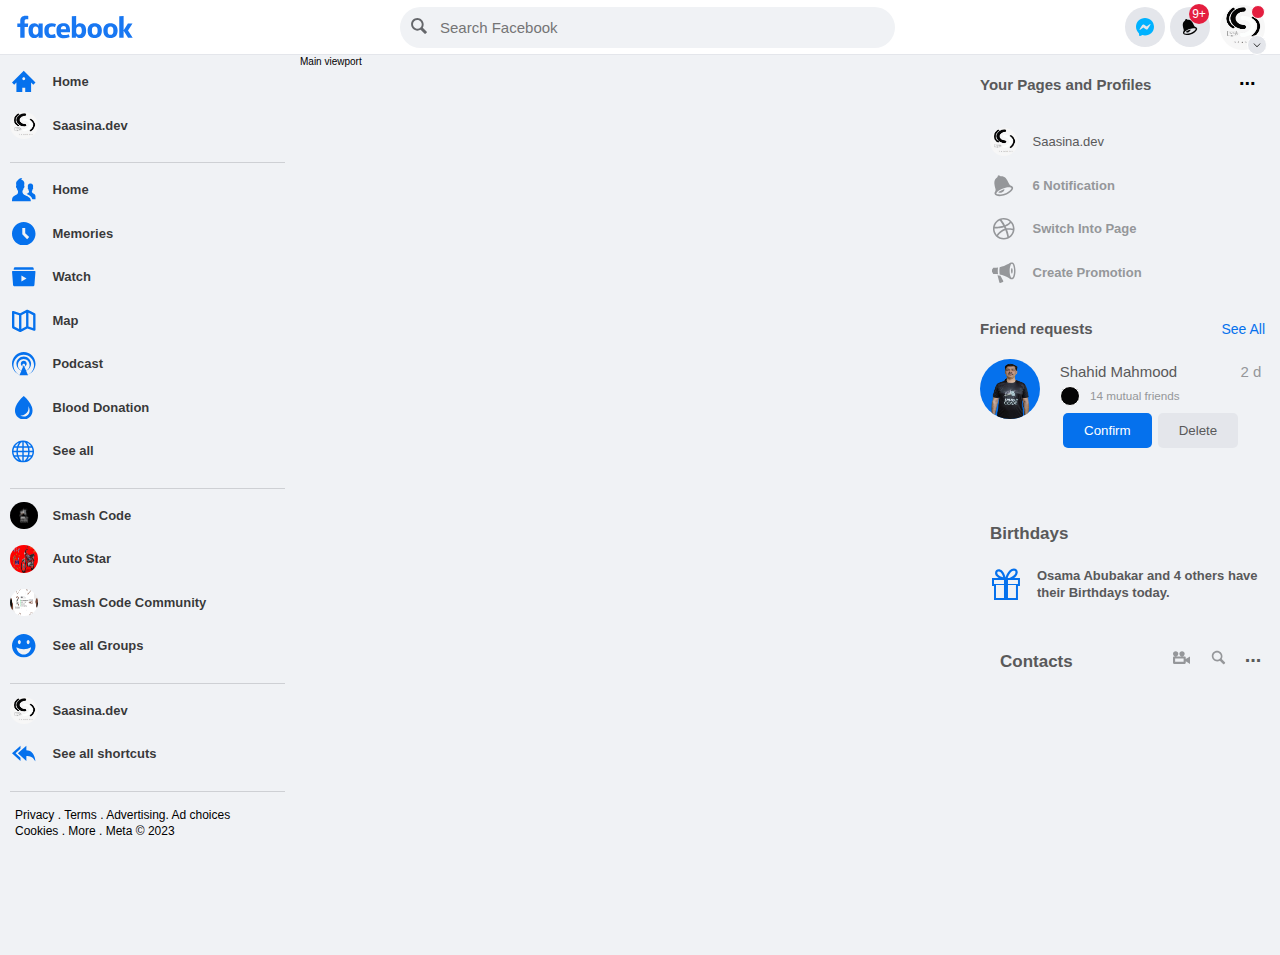
<file: fakebook/index.html>
<!DOCTYPE html>
<html lang="en">
<head>
    <meta charset="UTF-8">
    <meta http-equiv="X-UA-Compatible" content="IE=edge">
    <meta name="viewport" content="width=device-width, initial-scale=1.0">
    <link href="https://fonts.googleapis.com/css2?family=Open+Sans:wght@300;400;600&family=Quicksand:wght@300&display=swap" rel="stylesheet">
    <link rel="stylesheet" href="./css/style.css">
    <link rel="shortcut icon" type="image/png" href="img/favicon.png">

    <title> &#9403;Fakebook</title>
</head>
<body>
    <div class="container">

        <header class="header">
            <img src="./images/logo.svg" alt="logo" class="logo">

            <form action="#" class="search">

                <button class="search__button">
                    <svg class="search__icon">
                        <use xlink:href="./images/sprite.svg#icon-magnifying-glass"></use>
                    </svg>
                </button>

                <input type="text" class="search__input" placeholder="Search Facebook">

            </form>

            <nav class="user-nav">

                <div class="user-nav__icon-box">
                    <svg class="user-nav__icon">
                        <use xlink:href="./images/sprite.svg#icon-messenger"></use>
                    </svg>
                </div>
               
                
                <div class="user-nav__icon-box">
                    <svg class="user-nav__icon">
                        <use xlink:href="./images/sprite.svg#icon-bell"></use>
                    </svg>
                    <span class="user-nav__notification">9+</span>
                </div>

                <div class="user-nav__user">
                    <img src="./images/logo-saasina-cp.jpeg" alt="user photo" class="user-nav__user-photo">

                    <svg class="user-nav__icon user-nav__icon-down">
                        <use xlink:href="./images/sprite.svg#icon-chevron-thin-down"></use>
                        <span class="user-nav__notification-1"></span>
                    </svg>

                </div>

            </nav>
        </header>

        <div class="content">

            <div class="scrollbar">
                <nav class="sidebar">
                
                    <div class="side-nav">

                        <div class="side-nav__item">
                            <a href="#" class="side-nav__link">
                                <svg class="side-nav__icon">
                                    <use xlink:href="./images/sprite.svg#icon-home2"></use>
                                </svg>
                            <span>Home</span>
                            </a>
                        </div>

                        <div class="side-nav__item">
                            <a href="#" class="side-nav__link">
                                <img src="./images/logo-saasina-cp.jpeg" alt="user photo" class="side-nav__user-photo-2">
                                <span>Saasina.dev</span>
                            </a>
                        </div>

                    </div>


                    <div class="side-nav">

                        <div class="side-nav__item">
                            <a href="#" class="side-nav__link">
                                <svg class="side-nav__icon">
                                    <use xlink:href="./images/sprite.svg#icon-users"></use>
                                </svg>
                                <span>Home</span>
                            </a>
                        </div>
                        <div class="side-nav__item">
                            <a href="#" class="side-nav__link">
                                <svg class="side-nav__icon">
                                    <use xlink:href="./images/sprite.svg#icon-clock2"></use>
                                </svg>
                                <span>Memories</span>
                            </a>
                        </div>    
                        <div class="side-nav__item">
                            <a href="#" class="side-nav__link">
                                <svg class="side-nav__icon">
                                    <use xlink:href="./images/sprite.svg#icon-folder-video
                                    "></use>
                                </svg>
                                <span>Watch</span>
                            </a>
                        </div>
    
                        <div class="side-nav__item">
                            <a href="#" class="side-nav__link">
                                <svg class="side-nav__icon">
                                    <use xlink:href="./images/sprite.svg#icon-map"></use>
                                </svg>
                                <span>Map</span>
                            </a>
                        </div>
    
                        <div class="side-nav__item">
                            <a href="#" class="side-nav__link">
                                <svg class="side-nav__icon">
                                    <use xlink:href="./images/sprite.svg#icon-podcast"></use>
                                </svg>
                                <span>Podcast</span>
                            </a>
                        </div>
    
    
                        <div class="side-nav__item">
                            <a href="#" class="side-nav__link">
                                <svg class="side-nav__icon">
                                    <use xlink:href="./images/sprite.svg#icon-droplet"></use>
                                </svg>
                                <span>Blood Donation</span>
                            </a>
                        </div>
    
                        <div class="side-nav__item">
                            <a href="#" class="side-nav__link">
                                <svg class="side-nav__icon">
                                    <use xlink:href="./images/sprite.svg#icon-sphere"></use>
                                </svg>
                                <span>See all</span>
                            </a>
                        </div>

                    </div>

                    <div class="side-nav">

                        <div class="side-nav__item">
                            <a href="#" class="side-nav__link">
                                <img src="./images/smash-code.jpg" alt="user photo" class="side-nav__user-photo-2">
                                <span>Smash Code</span>
                            </a>
                        </div>

                        <div class="side-nav__item">
                            <a href="#" class="side-nav__link">
                                <img src="./images/auto-star.jpg" alt="user photo" class="side-nav__user-photo-2">
                                <span>Auto Star</span>
                            </a>
                        </div>

                        <div class="side-nav__item">
                            <a href="#" class="side-nav__link">
                                <img src="./images/sc-community.jpg" alt="user photo" class="side-nav__user-photo-2">
                                <span>Smash Code Community</span>
                            </a>
                        </div>

                        <div class="side-nav__item">
                            <a href="#" class="side-nav__link">
                                <svg class="side-nav__icon">
                                    <use xlink:href="./images/sprite.svg#icon-happy2"></use>
                                </svg>
                                <span>See all Groups</span>
                            </a>
                        </div>

                    </div>

                    <div class="side-nav">

                        <div class="side-nav__item">
                            <a href="#" class="side-nav__link">
                                <img src="./images/logo-saasina-cp.jpeg" alt="user photo" class="side-nav__user-photo-2">
                                <span>Saasina.dev</span>
                            </a>
                        </div>

                        

                        <div class="side-nav__item">
                            <a href="#" class="side-nav__link">
                                <svg class="side-nav__icon">
                                    <use xlink:href="./images/sprite.svg#icon-reply-all"></use>
                                </svg>
                                <span>See all shortcuts</span>
                            </a>
                        </div>

                    </div>

                    <div class="legal">
                        Privacy . Terms . Advertising. Ad choices
                        <p>Cookies . More . Meta &copy; 2023</p>

                    </div>
                
                
                </nav>
            </div>




            <main class="main-view">
                Main viewport
            </main>

            <div class="scrollbar">
                <nav class="sidebar-L">

                     <div class="aside-heading">
                        <h3 class="aside-heading__top"> <b> Your Pages and Profiles </b></h3>
                        <div class="aside-heading__3dots">...</div>
                    </div>

                    <div class="side-navL">

                       <div class="side-navL__item">
                            <a href="#" class="side-navL__link">
                                <img src="./images/logo-saasina-cp.jpeg" alt="user photo" class="side-navL__user-photo-3">
                                <span class="color-dark">Saasina.dev</span>
                            </a>
                        </div>

                        
                        <div class="side-navL__item">
                            <a href="#" class="side-navL__link">
                                <svg class="side-navL__icon">
                                    <use xlink:href="./images/sprite.svg#icon-bell"></use>
                                </svg>
                                <span>6 Notification</span>
                            </a>
                        </div>

                        
                        <div class="side-navL__item">
                            <a href="#" class="side-navL__link">
                                <svg class="side-navL__icon">
                                    <use xlink:href="./images/sprite.svg#icon-dribbble"></use>
                                </svg>
                                <span>Switch Into Page</span>
                            </a>
                        </div>

                        
                        <div class="side-navL__item">
                            <a href="#" class="side-navL__link">
                                <svg class="side-navL__icon">
                                    <use xlink:href="./images/sprite.svg#icon-bullhorn"></use>
                                </svg>
                                <span>Create Promotion</span>
                            </a>
                        </div>

                    </div>

                    <div class="aside-heading">
                        <h3 class="aside-heading__top"> <b> Friend requests </b></h3>
                        <div class="aside-heading__see-all"> See All</div>
                    </div>

                    <div class="friends">
                        <img src="./images/user-7-.png" alt="friend Photo" class="friends__photo-4">
                        <div class="friends__name">
                            <span>Shahid Mahmood</span>
                            <span class="friends__name-2d">2 d</span>
                        </div>
                        <div class="friends__mutual">
                            <span></span>
                            <h3 class="friends__mutual-14"> 14 mutual friends</h3>
                        </div>
                        <div class="friends__buttons">
                           <div> <button class="friends__btn-1">Confirm</button></div>
                           <div> <button class="friends__btn-2">Delete</button> </div>
                        </div>

                    </div>

                    <div class="aside-headingB">
                        <h3 class="aside-headingB__top"> <b> Birthdays </b></h3>
                    </div>

                    <div class="side-navB">

                       
                    <div class="side-navB__item">
                            <a href="#" class="side-navB__link">
                                <!-- <svg class="side-nav__icon">
                                    <use xlink:href="./images/sprite.svg#icon-gift"></use>
                                </svg> -->
                                <svg version="1.1" class="side-navB__icon" xmlns="http://www.w3.org/2000/svg" width="32" height="32" viewBox="0 0 32 32" >
                                    <title>gift</title>
                                    <path d="M24.11 10c0.566-0.402 1.11-0.851 1.608-1.348 1.044-1.044 1.742-2.328 1.966-3.616 0.246-1.412-0.115-2.723-0.988-3.597-0.697-0.697-1.641-1.065-2.73-1.065-1.551 0-3.185 0.744-4.483 2.043-2.077 2.077-3.288 4.945-3.94 6.991-0.482-2.056-1.444-4.833-3.313-6.702-1.003-1.003-2.285-1.518-3.495-1.518-0.989 0-1.931 0.344-2.633 1.046-1.562 1.562-1.351 4.306 0.471 6.128 0.65 0.65 1.409 1.189 2.21 1.638h-6.782v8h2v14h24v-14h2v-8h-5.89zM21.073 4.007c0.866-0.866 1.948-1.384 2.892-1.384 0.334 0 0.803 0.070 1.139 0.406 0.813 0.813 0.357 2.697-0.977 4.031-1.373 1.373-3.221 2.318-4.826 2.939h-1.584c0.58-1.798 1.627-4.264 3.356-5.993zM7.31 5.028c-0.022-0.285-0.002-0.82 0.381-1.203 0.32-0.32 0.743-0.387 1.042-0.387v0c0.664 0 1.358 0.313 1.904 0.859 1.059 1.058 1.93 2.743 2.521 4.871 0.016 0.057 0.031 0.115 0.047 0.171-0.057-0.015-0.114-0.031-0.171-0.047-2.128-0.591-3.813-1.462-4.871-2.521-0.495-0.495-0.805-1.13-0.853-1.743zM14 30h-8v-13h8v13zM14 16h-10v-4h10v4zM26 30h-8v-13h8v13zM28 16h-10v-4h10v4z"></path>
                                    </svg>
                                    
                                <span> <b>Osama Abubakar</b> and <b>4 others</b> have their Birthdays today.</span>
                            </a>
                    </div>

                    <div class="aside-headingF">
                        <h3 class="aside-headingF__top "> <b class="aside-headingF__top-b"> Contacts </b></h3>

                        <div class="side-navF">

                            <div class="side-navF__item">
                            <a href="#" class="side-navF__link">
                                <svg class="side-navF__icon">
                                    <use xlink:href="./images/sprite.svg#icon-video-camera"></use>
                                </svg>
                            </a>
                            </div>
                            <div class="side-navF__item">
                            <a href="#" class="side-navF__link">
                                <svg class="side-navF__icon">
                                    <use xlink:href="./images/sprite.svg#icon-magnifying-glass
                                    "></use>
                                </svg>
                            </a>
                            </div>


                            <div class="aside-headingF__3dots">...</div>

                        </div>

                    </div>


                 


                </nav>
            </div>

           
            
        </div> 
    </div>

    
    
    <script>

    const icon = document.querySelector('.user-nav__icon');
    const window = document.querySelector('#messenger-window');

    icon.addEventListener('click', () => {
    window.classList.toggle('show'); /* Toggle the .show class on the messenger window */
    });
    </script>

    
</body>
</html>
</file>
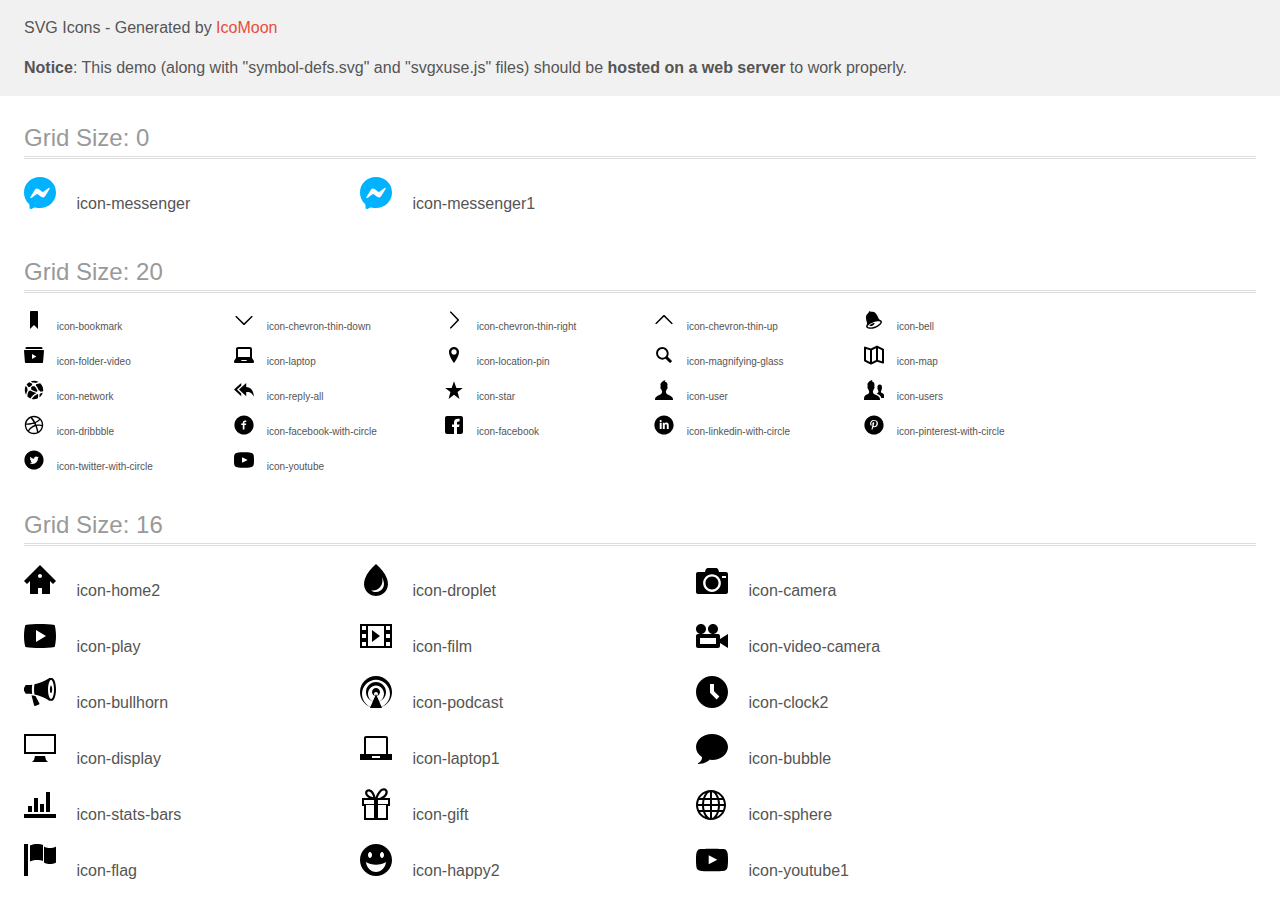
<file: fakebook/images/demo-external-svg.html>
<!doctype html>
<html>
<head>
    <title>IcoMoon - SVG Icons</title>
    <meta charset="utf-8">
    <meta name="viewport" content="width=device-width, initial-scale=1">
    <link rel="stylesheet" href="demo-files/demo.css">
    <link rel="stylesheet" href="style.css">
</head>
<body>
<header class="bgc1 clearfix">
<div class="mhl">
    <p>SVG Icons - Generated by <a href="https://icomoon.io/app">IcoMoon</a></p><p><strong>Notice</strong>: This demo (along with "symbol-defs.svg" and "svgxuse.js" files) should be <b>hosted on a web server</b> to work properly.</p>
</div>
</header>
    <div class="clearfix mhl ptl">
        <h1 class="mvm mtn fgc1">Grid Size: 0</h1>
        <div class="glyph fs1">
            <div class="clearfix pbs">
                <svg class="icon icon-messenger"><use xlink:href="symbol-defs.svg#icon-messenger"></use></svg><span class="name"> icon-messenger</span>
            </div>
        </div>
        <div class="glyph fs1">
            <div class="clearfix pbs">
                <svg class="icon icon-messenger1"><use xlink:href="symbol-defs.svg#icon-messenger1"></use></svg><span class="name"> icon-messenger1</span>
            </div>
        </div>
  </div>
    <div class="clearfix mhl ptl">
        <h1 class="mvm mtn fgc1">Grid Size: 20</h1>
        <div class="glyph fs2">
            <div class="clearfix pbs">
                <svg class="icon icon-bookmark"><use xlink:href="symbol-defs.svg#icon-bookmark"></use></svg><span class="name"> icon-bookmark</span>
            </div>
        </div>
        <div class="glyph fs2">
            <div class="clearfix pbs">
                <svg class="icon icon-chevron-thin-down"><use xlink:href="symbol-defs.svg#icon-chevron-thin-down"></use></svg><span class="name"> icon-chevron-thin-down</span>
            </div>
        </div>
        <div class="glyph fs2">
            <div class="clearfix pbs">
                <svg class="icon icon-chevron-thin-right"><use xlink:href="symbol-defs.svg#icon-chevron-thin-right"></use></svg><span class="name"> icon-chevron-thin-right</span>
            </div>
        </div>
        <div class="glyph fs2">
            <div class="clearfix pbs">
                <svg class="icon icon-chevron-thin-up"><use xlink:href="symbol-defs.svg#icon-chevron-thin-up"></use></svg><span class="name"> icon-chevron-thin-up</span>
            </div>
        </div>
        <div class="glyph fs2">
            <div class="clearfix pbs">
                <svg class="icon icon-bell"><use xlink:href="symbol-defs.svg#icon-bell"></use></svg><span class="name"> icon-bell</span>
            </div>
        </div>
        <div class="glyph fs2">
            <div class="clearfix pbs">
                <svg class="icon icon-folder-video"><use xlink:href="symbol-defs.svg#icon-folder-video"></use></svg><span class="name"> icon-folder-video</span>
            </div>
        </div>
        <div class="glyph fs2">
            <div class="clearfix pbs">
                <svg class="icon icon-laptop"><use xlink:href="symbol-defs.svg#icon-laptop"></use></svg><span class="name"> icon-laptop</span>
            </div>
        </div>
        <div class="glyph fs2">
            <div class="clearfix pbs">
                <svg class="icon icon-location-pin"><use xlink:href="symbol-defs.svg#icon-location-pin"></use></svg><span class="name"> icon-location-pin</span>
            </div>
        </div>
        <div class="glyph fs2">
            <div class="clearfix pbs">
                <svg class="icon icon-magnifying-glass"><use xlink:href="symbol-defs.svg#icon-magnifying-glass"></use></svg><span class="name"> icon-magnifying-glass</span>
            </div>
        </div>
        <div class="glyph fs2">
            <div class="clearfix pbs">
                <svg class="icon icon-map"><use xlink:href="symbol-defs.svg#icon-map"></use></svg><span class="name"> icon-map</span>
            </div>
        </div>
        <div class="glyph fs2">
            <div class="clearfix pbs">
                <svg class="icon icon-network"><use xlink:href="symbol-defs.svg#icon-network"></use></svg><span class="name"> icon-network</span>
            </div>
        </div>
        <div class="glyph fs2">
            <div class="clearfix pbs">
                <svg class="icon icon-reply-all"><use xlink:href="symbol-defs.svg#icon-reply-all"></use></svg><span class="name"> icon-reply-all</span>
            </div>
        </div>
        <div class="glyph fs2">
            <div class="clearfix pbs">
                <svg class="icon icon-star"><use xlink:href="symbol-defs.svg#icon-star"></use></svg><span class="name"> icon-star</span>
            </div>
        </div>
        <div class="glyph fs2">
            <div class="clearfix pbs">
                <svg class="icon icon-user"><use xlink:href="symbol-defs.svg#icon-user"></use></svg><span class="name"> icon-user</span>
            </div>
        </div>
        <div class="glyph fs2">
            <div class="clearfix pbs">
                <svg class="icon icon-users"><use xlink:href="symbol-defs.svg#icon-users"></use></svg><span class="name"> icon-users</span>
            </div>
        </div>
        <div class="glyph fs2">
            <div class="clearfix pbs">
                <svg class="icon icon-dribbble"><use xlink:href="symbol-defs.svg#icon-dribbble"></use></svg><span class="name"> icon-dribbble</span>
            </div>
        </div>
        <div class="glyph fs2">
            <div class="clearfix pbs">
                <svg class="icon icon-facebook-with-circle"><use xlink:href="symbol-defs.svg#icon-facebook-with-circle"></use></svg><span class="name"> icon-facebook-with-circle</span>
            </div>
        </div>
        <div class="glyph fs2">
            <div class="clearfix pbs">
                <svg class="icon icon-facebook"><use xlink:href="symbol-defs.svg#icon-facebook"></use></svg><span class="name"> icon-facebook</span>
            </div>
        </div>
        <div class="glyph fs2">
            <div class="clearfix pbs">
                <svg class="icon icon-linkedin-with-circle"><use xlink:href="symbol-defs.svg#icon-linkedin-with-circle"></use></svg><span class="name"> icon-linkedin-with-circle</span>
            </div>
        </div>
        <div class="glyph fs2">
            <div class="clearfix pbs">
                <svg class="icon icon-pinterest-with-circle"><use xlink:href="symbol-defs.svg#icon-pinterest-with-circle"></use></svg><span class="name"> icon-pinterest-with-circle</span>
            </div>
        </div>
        <div class="glyph fs2">
            <div class="clearfix pbs">
                <svg class="icon icon-twitter-with-circle"><use xlink:href="symbol-defs.svg#icon-twitter-with-circle"></use></svg><span class="name"> icon-twitter-with-circle</span>
            </div>
        </div>
        <div class="glyph fs2">
            <div class="clearfix pbs">
                <svg class="icon icon-youtube"><use xlink:href="symbol-defs.svg#icon-youtube"></use></svg><span class="name"> icon-youtube</span>
            </div>
        </div>
  </div>
    <div class="clearfix mhl ptl">
        <h1 class="mvm mtn fgc1">Grid Size: 16</h1>
        <div class="glyph fs3">
            <div class="clearfix pbs">
                <svg class="icon icon-home2"><use xlink:href="symbol-defs.svg#icon-home2"></use></svg><span class="name"> icon-home2</span>
            </div>
        </div>
        <div class="glyph fs3">
            <div class="clearfix pbs">
                <svg class="icon icon-droplet"><use xlink:href="symbol-defs.svg#icon-droplet"></use></svg><span class="name"> icon-droplet</span>
            </div>
        </div>
        <div class="glyph fs3">
            <div class="clearfix pbs">
                <svg class="icon icon-camera"><use xlink:href="symbol-defs.svg#icon-camera"></use></svg><span class="name"> icon-camera</span>
            </div>
        </div>
        <div class="glyph fs3">
            <div class="clearfix pbs">
                <svg class="icon icon-play"><use xlink:href="symbol-defs.svg#icon-play"></use></svg><span class="name"> icon-play</span>
            </div>
        </div>
        <div class="glyph fs3">
            <div class="clearfix pbs">
                <svg class="icon icon-film"><use xlink:href="symbol-defs.svg#icon-film"></use></svg><span class="name"> icon-film</span>
            </div>
        </div>
        <div class="glyph fs3">
            <div class="clearfix pbs">
                <svg class="icon icon-video-camera"><use xlink:href="symbol-defs.svg#icon-video-camera"></use></svg><span class="name"> icon-video-camera</span>
            </div>
        </div>
        <div class="glyph fs3">
            <div class="clearfix pbs">
                <svg class="icon icon-bullhorn"><use xlink:href="symbol-defs.svg#icon-bullhorn"></use></svg><span class="name"> icon-bullhorn</span>
            </div>
        </div>
        <div class="glyph fs3">
            <div class="clearfix pbs">
                <svg class="icon icon-podcast"><use xlink:href="symbol-defs.svg#icon-podcast"></use></svg><span class="name"> icon-podcast</span>
            </div>
        </div>
        <div class="glyph fs3">
            <div class="clearfix pbs">
                <svg class="icon icon-clock2"><use xlink:href="symbol-defs.svg#icon-clock2"></use></svg><span class="name"> icon-clock2</span>
            </div>
        </div>
        <div class="glyph fs3">
            <div class="clearfix pbs">
                <svg class="icon icon-display"><use xlink:href="symbol-defs.svg#icon-display"></use></svg><span class="name"> icon-display</span>
            </div>
        </div>
        <div class="glyph fs3">
            <div class="clearfix pbs">
                <svg class="icon icon-laptop1"><use xlink:href="symbol-defs.svg#icon-laptop1"></use></svg><span class="name"> icon-laptop1</span>
            </div>
        </div>
        <div class="glyph fs3">
            <div class="clearfix pbs">
                <svg class="icon icon-bubble"><use xlink:href="symbol-defs.svg#icon-bubble"></use></svg><span class="name"> icon-bubble</span>
            </div>
        </div>
        <div class="glyph fs3">
            <div class="clearfix pbs">
                <svg class="icon icon-stats-bars"><use xlink:href="symbol-defs.svg#icon-stats-bars"></use></svg><span class="name"> icon-stats-bars</span>
            </div>
        </div>
        <div class="glyph fs3">
            <div class="clearfix pbs">
                <svg class="icon icon-gift"><use xlink:href="symbol-defs.svg#icon-gift"></use></svg><span class="name"> icon-gift</span>
            </div>
        </div>
        <div class="glyph fs3">
            <div class="clearfix pbs">
                <svg class="icon icon-sphere"><use xlink:href="symbol-defs.svg#icon-sphere"></use></svg><span class="name"> icon-sphere</span>
            </div>
        </div>
        <div class="glyph fs3">
            <div class="clearfix pbs">
                <svg class="icon icon-flag"><use xlink:href="symbol-defs.svg#icon-flag"></use></svg><span class="name"> icon-flag</span>
            </div>
        </div>
        <div class="glyph fs3">
            <div class="clearfix pbs">
                <svg class="icon icon-happy2"><use xlink:href="symbol-defs.svg#icon-happy2"></use></svg><span class="name"> icon-happy2</span>
            </div>
        </div>
        <div class="glyph fs3">
            <div class="clearfix pbs">
                <svg class="icon icon-youtube1"><use xlink:href="symbol-defs.svg#icon-youtube1"></use></svg><span class="name"> icon-youtube1</span>
            </div>
        </div>
  </div>
<script defer src="svgxuse.js"></script>
</body>
</html>
</file>
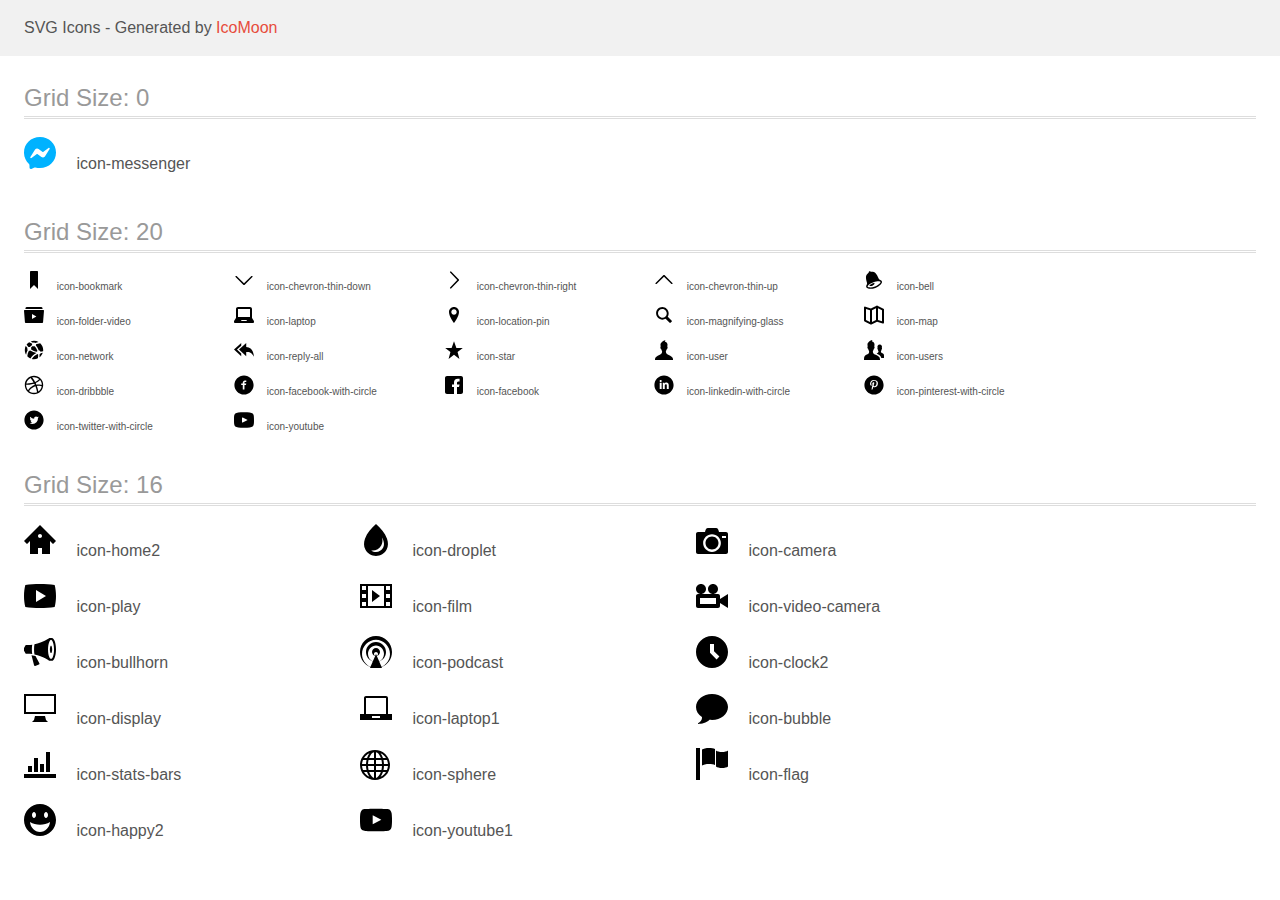
<file: fakebook/images/demo.html>
<!doctype html>
<html>
<head>
    <title>IcoMoon - SVG Icons</title>
    <meta charset="utf-8">
    <meta name="viewport" content="width=device-width, initial-scale=1">
    <link rel="stylesheet" href="demo-files/demo.css">
    <link rel="stylesheet" href="style.css">
</head>
<body>
<svg aria-hidden="true" style="position: absolute; width: 0; height: 0; overflow: hidden;" version="1.1" xmlns="http://www.w3.org/2000/svg" xmlns:xlink="http://www.w3.org/1999/xlink">
<defs>
<symbol id="icon-messenger" viewBox="0 0 32 32">
<path fill="#00b2ff" style="fill: var(--color1, #00b2ff)" d="M0 15.52c0-8.92 6.987-15.52 16-15.52s16 6.6 16 15.52-6.987 15.52-16 15.52c-1.613 0-3.173-0.213-4.627-0.613-0.1-0.028-0.214-0.044-0.333-0.044-0.188 0-0.367 0.041-0.529 0.114l0.008-0.003-3.187 1.4c-0.153 0.070-0.332 0.111-0.521 0.111-0.694 0-1.259-0.553-1.279-1.242l-0-0.002-0.093-2.853c-0.016-0.361-0.177-0.681-0.426-0.906l-0.001-0.001c-3.085-2.791-5.015-6.808-5.015-11.277 0-0.071 0.001-0.143 0.001-0.214l-0 0.011zM11.093 12.6l-4.693 7.467c-0.467 0.707 0.427 1.52 1.093 1l5.053-3.827c0.347-0.267 0.8-0.267 1.16 0l3.733 2.8c1.12 0.84 2.72 0.533 3.467-0.64l4.693-7.467c0.467-0.707-0.427-1.507-1.093-1l-5.053 3.827c-0.333 0.267-0.8 0.267-1.147 0l-3.733-2.8c-0.397-0.303-0.901-0.485-1.447-0.485-0.853 0-1.602 0.445-2.028 1.115l-0.006 0.010z"></path>
</symbol>
<symbol id="icon-bookmark" viewBox="0 0 20 20">
<path d="M14 2v17l-4-4-4 4v-17c0-0.553 0.585-1.020 1-1h6c0.689-0.020 1 0.447 1 1z"></path>
</symbol>
<symbol id="icon-chevron-thin-down" viewBox="0 0 20 20">
<path d="M17.418 6.109c0.272-0.268 0.709-0.268 0.979 0s0.271 0.701 0 0.969l-7.908 7.83c-0.27 0.268-0.707 0.268-0.979 0l-7.908-7.83c-0.27-0.268-0.27-0.701 0-0.969s0.709-0.268 0.979 0l7.419 7.141 7.418-7.141z"></path>
</symbol>
<symbol id="icon-chevron-thin-right" viewBox="0 0 20 20">
<path d="M13.25 10l-7.141-7.42c-0.268-0.27-0.268-0.707 0-0.979 0.268-0.27 0.701-0.27 0.969 0l7.83 7.908c0.268 0.271 0.268 0.709 0 0.979l-7.83 7.908c-0.268 0.271-0.701 0.27-0.969 0s-0.268-0.707 0-0.979l7.141-7.417z"></path>
</symbol>
<symbol id="icon-chevron-thin-up" viewBox="0 0 20 20">
<path d="M2.582 13.891c-0.272 0.268-0.709 0.268-0.979 0s-0.271-0.701 0-0.969l7.908-7.83c0.27-0.268 0.707-0.268 0.979 0l7.908 7.83c0.27 0.268 0.27 0.701 0 0.969s-0.709 0.268-0.978 0l-7.42-7.141-7.418 7.141z"></path>
</symbol>
<symbol id="icon-bell" viewBox="0 0 20 20">
<path d="M14.65 8.512c-2.28-4.907-3.466-6.771-7.191-6.693-1.327 0.027-1.009-0.962-2.021-0.587-1.010 0.375-0.143 0.924-1.177 1.773-2.902 2.383-2.635 4.587-1.289 9.84 0.567 2.213-1.367 2.321-0.602 4.465 0.559 1.564 4.679 2.219 9.025 0.607s7.086-4.814 6.527-6.378c-0.765-2.145-2.311-0.961-3.272-3.027zM10.924 16.595c-3.882 1.44-7.072 0.594-7.207 0.217-0.232-0.65 1.253-2.816 5.691-4.463s6.915-1.036 7.174-0.311c0.153 0.429-1.775 3.116-5.658 4.557zM9.676 13.101c-2.029 0.753-3.439 1.614-4.353 2.389 0.643 0.584 1.847 0.726 3.046 0.281 1.527-0.565 2.466-1.866 2.095-2.904-0.005-0.013-0.011-0.023-0.016-0.036-0.251 0.082-0.508 0.171-0.772 0.27z"></path>
</symbol>
<symbol id="icon-folder-video" viewBox="0 0 20 20">
<path d="M18.405 2.799c-0.112-0.44-0.656-0.799-1.21-0.799h-14.39c-0.555 0-1.099 0.359-1.21 0.799l-0.201 1.201h17.211l-0.2-1.201zM19.412 5h-18.825c-0.342 0-0.609 0.294-0.577 0.635l0.923 11.669c0.038 0.394 0.37 0.696 0.766 0.696h16.601c0.397 0 0.728-0.302 0.766-0.696l0.923-11.669c0.033-0.341-0.235-0.635-0.577-0.635zM8 14v-5l4.383 2.5-4.383 2.5z"></path>
</symbol>
<symbol id="icon-laptop" viewBox="0 0 20 20">
<path d="M19.754 15.631c-0.247-0.371-1.754-2.631-1.754-2.631v-9c0-1.102-0.9-2-2-2h-12c-1.101 0-2 0.898-2 2v9c0 0-1.507 2.26-1.754 2.631-0.246 0.369-0.246 0.582-0.246 0.869v0.5c0 0.5 0.5 1 0.999 1h18.002c0.499 0 0.999-0.5 0.999-1v-0.5c0-0.287 0-0.5-0.246-0.869zM7 16l0.6-1h4.8l0.6 1h-6zM16 12h-12v-8h12v8z"></path>
</symbol>
<symbol id="icon-location-pin" viewBox="0 0 20 20">
<path d="M10 2.009c-2.762 0-5 2.229-5 4.99 0 4.774 5 11 5 11s5-6.227 5-11c0-2.76-2.238-4.99-5-4.99zM10 9.76c-1.492 0-2.7-1.209-2.7-2.7s1.208-2.7 2.7-2.7c1.49 0 2.699 1.209 2.699 2.7s-1.209 2.7-2.699 2.7z"></path>
</symbol>
<symbol id="icon-magnifying-glass" viewBox="0 0 20 20">
<path d="M17.545 15.467l-3.779-3.779c0.57-0.935 0.898-2.035 0.898-3.21 0-3.417-2.961-6.377-6.378-6.377s-6.186 2.769-6.186 6.186c0 3.416 2.961 6.377 6.377 6.377 1.137 0 2.2-0.309 3.115-0.844l3.799 3.801c0.372 0.371 0.975 0.371 1.346 0l0.943-0.943c0.371-0.371 0.236-0.84-0.135-1.211zM4.004 8.287c0-2.366 1.917-4.283 4.282-4.283s4.474 2.107 4.474 4.474c0 2.365-1.918 4.283-4.283 4.283s-4.473-2.109-4.473-4.474z"></path>
</symbol>
<symbol id="icon-map" viewBox="0 0 20 20">
<path d="M19.447 3.718l-6-3c-0.281-0.141-0.613-0.141-0.895 0l-5.63 2.815-5.606-1.869c-0.306-0.102-0.64-0.051-0.901 0.138s-0.415 0.49-0.415 0.811v13.001c0 0.379 0.214 0.725 0.553 0.894l6 3c0.141 0.070 0.294 0.106 0.447 0.106s0.307-0.035 0.447-0.106l5.63-2.814 5.606 1.869c0.305 0.1 0.64 0.049 0.901-0.139s0.415-0.49 0.415-0.81v-13.002c0.001-0.379-0.213-0.725-0.552-0.894zM8 5.231l4-2v11.763l-4 2v-11.763zM2 4l4 1.333v11.661l-4-2v-10.994zM18 16.227l-4-1.334v-11.662l4 2v10.996z"></path>
</symbol>
<symbol id="icon-network" viewBox="0 0 20 20">
<path d="M5.274 6.915c0.2 0 0.394 0.029 0.576 0.086 0.69-0.773 1.455-1.477 2.283-2.1-0.035-0.146-0.054-0.299-0.054-0.455 0-0.217 0.036-0.426 0.102-0.621-0.929-0.664-1.937-1.223-3.011-1.654-1.005 0.621-1.882 1.431-2.582 2.381 0.519 0.92 1.136 1.777 1.838 2.557 0.256-0.124 0.543-0.194 0.848-0.194zM3.316 8.872c0-0.275 0.058-0.537 0.159-0.773-0.628-0.692-1.197-1.436-1.695-2.229-0.625 1.242-0.98 2.645-0.98 4.131 0 1.719 0.474 3.328 1.295 4.705 0.294-1.654 0.851-3.219 1.62-4.652-0.25-0.328-0.399-0.739-0.399-1.182zM10.036 2.489c0.517 0 0.985 0.201 1.336 0.529 1.021-0.439 2.096-0.777 3.215-0.992-1.351-0.779-2.917-1.226-4.587-1.226-1.139 0-2.229 0.209-3.236 0.588 0.799 0.395 1.561 0.855 2.277 1.375 0.292-0.174 0.631-0.274 0.995-0.274zM12.962 11.708c0.122-0.254 0.295-0.479 0.509-0.656-0.578-1.777-1.493-3.404-2.672-4.803-0.234 0.1-0.492 0.154-0.764 0.154-0.425 0-0.816-0.137-1.137-0.365-0.71 0.539-1.367 1.143-1.964 1.803 0.188 0.299 0.297 0.652 0.297 1.031 0 0.203-0.031 0.4-0.090 0.586 1.717 1.146 3.694 1.934 5.821 2.25zM15.501 14.351c0.026 0.371 0.041 0.744 0.041 1.121 0 0.664-0.042 1.318-0.122 1.961 1.56-1.139 2.748-2.758 3.347-4.639-0.71 0.172-1.438 0.295-2.181 0.365-0.173 0.537-0.572 0.969-1.085 1.192zM12.504 13.024c-2.272-0.377-4.377-1.244-6.21-2.484-0.298 0.182-0.647 0.289-1.021 0.289-0.139 0-0.272-0.014-0.402-0.041-0.877 1.662-1.438 3.517-1.599 5.484 0.876 0.94 1.944 1.697 3.145 2.205 1.492-2.293 3.576-4.189 6.087-5.453zM16.176 3.181c-1.475 0.143-2.883 0.514-4.193 1.068 0.006 0.066 0.010 0.131 0.010 0.197 0 0.309-0.074 0.6-0.201 0.859 1.311 1.539 2.327 3.33 2.969 5.291 0.797 0.016 1.477 0.502 1.77 1.195 0.886-0.090 1.748-0.26 2.578-0.504 0.060-0.42 0.092-0.85 0.092-1.287-0.001-2.704-1.167-5.136-3.025-6.819zM13.489 14.069c-2.344 1.098-4.304 2.789-5.723 4.856 0.715 0.179 1.463 0.275 2.234 0.275 1.387 0 2.702-0.309 3.882-0.859 0.19-0.928 0.29-1.887 0.29-2.869 0-0.355-0.016-0.707-0.043-1.055-0.236-0.076-0.453-0.193-0.64-0.348z"></path>
</symbol>
<symbol id="icon-reply-all" viewBox="0 0 20 20">
<path d="M7.225 5.767v-2.681l-7.225 6.456 7.225 6.691v-2.777l-4.225-3.914 4.225-3.775zM12.225 6.953v-3.867l-7.225 6.456 7.225 6.691v-4.357c3.292 0 5.291 0.422 7.775 4.81 0-0.001-0.368-9.733-7.775-9.733z"></path>
</symbol>
<symbol id="icon-star" viewBox="0 0 20 20">
<path d="M10 1.3l2.388 6.722h6.412l-5.232 3.948 1.871 6.928-5.439-4.154-5.438 4.154 1.87-6.928-5.233-3.948h6.412l2.389-6.722z"></path>
</symbol>
<symbol id="icon-user" viewBox="0 0 20 20">
<path d="M7.725 2.146c-1.016 0.756-1.289 1.953-1.239 2.59 0.064 0.779 0.222 1.793 0.222 1.793s-0.313 0.17-0.313 0.854c0.109 1.717 0.683 0.976 0.801 1.729 0.284 1.814 0.933 1.491 0.933 2.481 0 1.649-0.68 2.42-2.803 3.334-2.13 0.918-4.326 2.073-4.326 4.073v1h18v-1c0-2-2.197-3.155-4.328-4.072-2.123-0.914-2.801-1.684-2.801-3.334 0-0.99 0.647-0.667 0.932-2.481 0.119-0.753 0.692-0.012 0.803-1.729 0-0.684-0.314-0.854-0.314-0.854s0.158-1.014 0.221-1.793c0.065-0.817-0.398-2.561-2.3-3.096-0.333-0.34-0.558-0.881 0.466-1.424-2.24-0.105-2.761 1.067-3.954 1.929z"></path>
</symbol>
<symbol id="icon-users" viewBox="0 0 20 20">
<path d="M15.989 19.129c0-2.246-2.187-3.389-4.317-4.307-2.123-0.914-2.801-1.684-2.801-3.334 0-0.989 0.648-0.667 0.932-2.481 0.12-0.752 0.692-0.012 0.802-1.729 0-0.684-0.313-0.854-0.313-0.854s0.159-1.013 0.221-1.793c0.064-0.817-0.398-2.56-2.301-3.095-0.332-0.341-0.557-0.882 0.467-1.424-2.24-0.104-2.761 1.068-3.954 1.93-1.015 0.756-1.289 1.953-1.24 2.59 0.065 0.78 0.223 1.793 0.223 1.793s-0.314 0.17-0.314 0.854c0.11 1.718 0.684 0.977 0.803 1.729 0.284 1.814 0.933 1.492 0.933 2.481 0 1.65-0.212 2.21-2.336 3.124-2.131 0.917-2.794 2.387-2.783 4.516 0.003 0.637-0.011 0.871-0.011 0.871h16c0 0-0.011-0.234-0.011-0.871zM18.528 13.365c-1.135-0.457-1.605-1.002-1.605-2.066 0-0.641 0.418-0.432 0.602-1.603 0.077-0.484 0.447-0.008 0.518-1.115 0-0.441-0.202-0.551-0.202-0.551s0.103-0.656 0.143-1.159c0.050-0.627-0.364-2.247-2.268-2.247s-2.318 1.62-2.269 2.247c0.042 0.502 0.144 1.159 0.144 1.159s-0.202 0.109-0.202 0.551c0.071 1.107 0.441 0.631 0.518 1.115 0.184 1.172 0.602 0.963 0.602 1.603 0 1.064-0.438 1.562-1.809 2.152-0.069 0.029-0.12 0.068-0.183 0.102 1.64 0.712 4.226 1.941 4.838 4.447h2.645c0 0 0-1.906 0-2.318 0-1-0.273-1.834-1.472-2.317z"></path>
</symbol>
<symbol id="icon-dribbble" viewBox="0 0 20 20">
<path d="M9.565 7.421c-1.358-2.414-2.811-4.383-2.917-4.528-2.191 1.036-3.826 3.055-4.337 5.487 0.206 0.004 3.482 0.043 7.254-0.959zM10.543 10.061c0.102-0.033 0.206-0.064 0.309-0.094-0.197-0.447-0.412-0.895-0.637-1.336-4.046 1.212-7.928 1.124-8.065 1.12-0.003 0.084-0.007 0.166-0.007 0.25 0 2.019 0.763 3.861 2.016 5.252l-0.005-0.006c0 0 2.15-3.814 6.389-5.186zM5.171 16.194v-0.004c-0.058-0.045-0.12-0.086-0.178-0.135 0.106 0.085 0.178 0.139 0.178 0.139zM8.118 2.372c-0.007 0.002-0.015 0.004-0.015 0.004 0.006-0.002 0.014-0.002 0.014-0.002l0.001-0.002zM15.189 4.104c-1.384-1.218-3.199-1.961-5.189-1.961-0.639 0-1.258 0.078-1.852 0.221 0.12 0.16 1.595 2.119 2.938 4.584 2.962-1.109 4.081-2.812 4.103-2.844zM10 19.2c-5.080 0-9.199-4.119-9.199-9.199-0.001-5.082 4.118-9.201 9.199-9.201s9.2 4.119 9.2 9.201c0 5.080-4.118 9.199-9.2 9.199zM11.336 11.286c-4.611 1.607-6.134 4.838-6.165 4.904 1.334 1.041 3.006 1.666 4.828 1.666 1.088 0 2.125-0.221 3.067-0.621-0.116-0.689-0.573-3.096-1.679-5.967-0.016 0.006-0.033 0.012-0.051 0.018zM11.69 8.12c0.184 0.373 0.358 0.754 0.523 1.139 0.059 0.135 0.114 0.272 0.17 0.406 2.713-0.342 5.385 0.238 5.473 0.256-0.019-1.863-0.686-3.572-1.787-4.912-0.018 0.023-1.279 1.843-4.379 3.111zM12.861 10.905c1.031 2.836 1.449 5.142 1.529 5.611 1.764-1.191 3.018-3.080 3.367-5.27-0.156-0.050-2.356-0.747-4.896-0.341z"></path>
</symbol>
<symbol id="icon-facebook-with-circle" viewBox="0 0 20 20">
<path d="M10 0.4c-5.302 0-9.6 4.298-9.6 9.6s4.298 9.6 9.6 9.6 9.6-4.298 9.6-9.6-4.298-9.6-9.6-9.6zM12.274 7.034h-1.443c-0.171 0-0.361 0.225-0.361 0.524v1.042h1.805l-0.273 1.486h-1.532v4.461h-1.703v-4.461h-1.545v-1.486h1.545v-0.874c0-1.254 0.87-2.273 2.064-2.273h1.443v1.581z"></path>
</symbol>
<symbol id="icon-facebook" viewBox="0 0 20 20">
<path d="M17 1h-14c-1.1 0-2 0.9-2 2v14c0 1.101 0.9 2 2 2h7v-7h-2v-2.475h2v-2.050c0-2.164 1.212-3.684 3.766-3.684l1.803 0.002v2.605h-1.197c-0.994 0-1.372 0.746-1.372 1.438v1.69h2.568l-0.568 2.474h-2v7h4c1.1 0 2-0.899 2-2v-14c0-1.1-0.9-2-2-2z"></path>
</symbol>
<symbol id="icon-linkedin-with-circle" viewBox="0 0 20 20">
<path d="M10 0.4c-5.302 0-9.6 4.298-9.6 9.6s4.298 9.6 9.6 9.6 9.6-4.298 9.6-9.6-4.298-9.6-9.6-9.6zM7.65 13.979h-1.944v-6.256h1.944v6.256zM6.666 6.955c-0.614 0-1.011-0.435-1.011-0.973 0-0.549 0.409-0.971 1.036-0.971s1.011 0.422 1.023 0.971c0 0.538-0.396 0.973-1.048 0.973zM14.75 13.979h-1.944v-3.467c0-0.807-0.282-1.355-0.985-1.355-0.537 0-0.856 0.371-0.997 0.728-0.052 0.127-0.065 0.307-0.065 0.486v3.607h-1.945v-4.26c0-0.781-0.025-1.434-0.051-1.996h1.689l0.089 0.869h0.039c0.256-0.408 0.883-1.010 1.932-1.010 1.279 0 2.238 0.857 2.238 2.699v3.699z"></path>
</symbol>
<symbol id="icon-pinterest-with-circle" viewBox="0 0 20 20">
<path d="M10 0.4c-5.302 0-9.6 4.298-9.6 9.6s4.298 9.6 9.6 9.6 9.6-4.298 9.6-9.6-4.298-9.6-9.6-9.6zM10.657 12.275c-0.616-0.047-0.874-0.352-1.356-0.644-0.265 1.391-0.589 2.725-1.549 3.422-0.297-2.104 0.434-3.682 0.774-5.359-0.579-0.975 0.069-2.936 1.291-2.454 1.503 0.596-1.302 3.625 0.581 4.004 1.966 0.394 2.769-3.412 1.55-4.648-1.762-1.787-5.127-0.041-4.713 2.517 0.1 0.625 0.747 0.815 0.258 1.678-1.127-0.25-1.464-1.139-1.42-2.324 0.069-1.94 1.743-3.299 3.421-3.486 2.123-0.236 4.115 0.779 4.391 2.777 0.309 2.254-0.959 4.693-3.228 4.517z"></path>
</symbol>
<symbol id="icon-twitter-with-circle" viewBox="0 0 20 20">
<path d="M10 0.4c-5.302 0-9.6 4.298-9.6 9.6s4.298 9.6 9.6 9.6 9.6-4.298 9.6-9.6-4.298-9.6-9.6-9.6zM13.905 8.264c0.004 0.082 0.005 0.164 0.005 0.244 0 2.5-1.901 5.381-5.379 5.381-1.068 0-2.062-0.312-2.898-0.85 0.147 0.018 0.298 0.025 0.451 0.025 0.886 0 1.701-0.301 2.348-0.809-0.827-0.016-1.525-0.562-1.766-1.312 0.115 0.021 0.233 0.033 0.355 0.033 0.172 0 0.34-0.023 0.498-0.066-0.865-0.174-1.517-0.938-1.517-1.854v-0.023c0.255 0.141 0.547 0.227 0.857 0.237-0.508-0.34-0.841-0.918-0.841-1.575 0-0.346 0.093-0.672 0.256-0.951 0.933 1.144 2.325 1.896 3.897 1.977-0.033-0.139-0.049-0.283-0.049-0.432 0-1.043 0.846-1.891 1.891-1.891 0.543 0 1.035 0.23 1.38 0.598 0.431-0.086 0.835-0.242 1.2-0.459-0.141 0.441-0.44 0.812-0.831 1.047 0.383-0.047 0.747-0.148 1.086-0.299-0.253 0.379-0.574 0.713-0.943 0.979z"></path>
</symbol>
<symbol id="icon-youtube" viewBox="0 0 20 20">
<path d="M10 2.3c-9.828 0-10 0.874-10 7.7s0.172 7.7 10 7.7 10-0.874 10-7.7-0.172-7.7-10-7.7zM13.205 10.334l-4.49 2.096c-0.393 0.182-0.715-0.022-0.715-0.456v-3.948c0-0.433 0.322-0.638 0.715-0.456l4.49 2.096c0.393 0.184 0.393 0.484 0 0.668z"></path>
</symbol>
<symbol id="icon-home2" viewBox="0 0 32 32">
<path d="M16 1l-16 16 3 3 3-3v13h8v-6h4v6h8v-13l3 3 3-3-16-16zM16 14c-1.105 0-2-0.895-2-2s0.895-2 2-2c1.105 0 2 0.895 2 2s-0.895 2-2 2z"></path>
</symbol>
<symbol id="icon-droplet" viewBox="0 0 32 32">
<path d="M27.020 14.786c-2.055-5.732-6.41-10.88-11.020-14.786-4.61 3.907-8.965 9.054-11.020 14.786-1.271 3.545-1.396 7.393 0.393 10.794 2.058 3.911 6.207 6.42 10.626 6.42s8.569-2.509 10.626-6.42c1.79-3.401 1.664-7.249 0.393-10.794zM23.086 23.717c-1.369 2.602-4.15 4.283-7.086 4.283-1.723 0-3.391-0.579-4.753-1.583 0.414 0.054 0.832 0.083 1.254 0.083 3.67 0 7.146-2.1 8.856-5.351 1.402-2.665 1.281-5.433 0.746-7.636 0.455 0.88 0.841 1.756 1.151 2.623 0.706 1.971 1.251 4.886-0.168 7.581z"></path>
</symbol>
<symbol id="icon-camera" viewBox="0 0 32 32">
<path d="M9.5 19c0 3.59 2.91 6.5 6.5 6.5s6.5-2.91 6.5-6.5-2.91-6.5-6.5-6.5-6.5 2.91-6.5 6.5zM30 8h-7c-0.5-2-1-4-3-4h-8c-2 0-2.5 2-3 4h-7c-1.1 0-2 0.9-2 2v18c0 1.1 0.9 2 2 2h28c1.1 0 2-0.9 2-2v-18c0-1.1-0.9-2-2-2zM16 27.875c-4.902 0-8.875-3.973-8.875-8.875s3.973-8.875 8.875-8.875c4.902 0 8.875 3.973 8.875 8.875s-3.973 8.875-8.875 8.875zM30 14h-4v-2h4v2z"></path>
</symbol>
<symbol id="icon-play" viewBox="0 0 32 32">
<path d="M30.662 5.003c-4.488-0.645-9.448-1.003-14.662-1.003s-10.174 0.358-14.662 1.003c-0.86 3.366-1.338 7.086-1.338 10.997s0.477 7.63 1.338 10.997c4.489 0.645 9.448 1.003 14.662 1.003s10.174-0.358 14.662-1.003c0.86-3.366 1.338-7.086 1.338-10.997s-0.477-7.63-1.338-10.997zM12 22v-12l10 6-10 6z"></path>
</symbol>
<symbol id="icon-film" viewBox="0 0 32 32">
<path d="M0 4v24h32v-24h-32zM6 26h-4v-4h4v4zM6 18h-4v-4h4v4zM6 10h-4v-4h4v4zM24 26h-16v-20h16v20zM30 26h-4v-4h4v4zM30 18h-4v-4h4v4zM30 10h-4v-4h4v4zM12 10v12l8-6z"></path>
</symbol>
<symbol id="icon-video-camera" viewBox="0 0 32 32">
<path d="M12 9c0-2.761 2.239-5 5-5s5 2.239 5 5c0 2.761-2.239 5-5 5s-5-2.239-5-5zM0 9c0-2.761 2.239-5 5-5s5 2.239 5 5c0 2.761-2.239 5-5 5s-5-2.239-5-5zM24 19v-3c0-1.1-0.9-2-2-2h-20c-1.1 0-2 0.9-2 2v10c0 1.1 0.9 2 2 2h20c1.1 0 2-0.9 2-2v-3l8 5v-14l-8 5zM20 24h-16v-6h16v6z"></path>
</symbol>
<symbol id="icon-bullhorn" viewBox="0 0 32 32">
<path d="M32 13.414c0-6.279-1.837-11.373-4.109-11.413 0.009-0 0.018-0.001 0.027-0.001h-2.592c0 0-6.088 4.573-14.851 6.367-0.268 1.415-0.438 3.102-0.438 5.047s0.171 3.631 0.438 5.047c8.763 1.794 14.851 6.367 14.851 6.367h2.592c-0.009 0-0.018-0.001-0.027-0.001 2.272-0.040 4.109-5.134 4.109-11.413zM27.026 23.102c-0.293 0-0.61-0.304-0.773-0.486-0.395-0.439-0.775-1.124-1.1-1.979-0.727-1.913-1.127-4.478-1.127-7.223s0.4-5.309 1.127-7.223c0.325-0.855 0.705-1.54 1.1-1.979 0.163-0.182 0.48-0.486 0.773-0.486s0.61 0.304 0.773 0.486c0.395 0.439 0.775 1.124 1.1 1.979 0.727 1.913 1.127 4.479 1.127 7.223s-0.4 5.309-1.127 7.223c-0.325 0.855-0.705 1.54-1.1 1.979-0.163 0.181-0.48 0.486-0.773 0.486zM7.869 13.414c0-1.623 0.119-3.201 0.345-4.659-1.48 0.205-2.779 0.323-4.386 0.323-2.096 0-2.096 0-2.096 0l-1.733 2.959v2.755l1.733 2.959c0 0 0 0 2.096 0 1.606 0 2.905 0.118 4.386 0.323-0.226-1.458-0.345-3.036-0.345-4.659zM11.505 20.068l-4-0.766 2.558 10.048c0.132 0.52 0.648 0.782 1.146 0.583l3.705-1.483c0.498-0.199 0.698-0.749 0.444-1.221l-3.853-7.161zM27.026 17.148c-0.113 0-0.235-0.117-0.298-0.187-0.152-0.169-0.299-0.433-0.424-0.763-0.28-0.738-0.434-1.726-0.434-2.784s0.154-2.046 0.434-2.784c0.125-0.33 0.272-0.593 0.424-0.763 0.063-0.070 0.185-0.187 0.298-0.187s0.235 0.117 0.298 0.187c0.152 0.169 0.299 0.433 0.424 0.763 0.28 0.737 0.434 1.726 0.434 2.784s-0.154 2.046-0.434 2.784c-0.125 0.33-0.272 0.593-0.424 0.763-0.063 0.070-0.185 0.187-0.298 0.187z"></path>
</symbol>
<symbol id="icon-podcast" viewBox="0 0 32 32">
<path d="M32 16c0-8.837-7.163-16-16-16s-16 7.163-16 16c0 6.877 4.339 12.739 10.428 15.002l-0.428 0.998h12l-0.428-0.998c6.089-2.263 10.428-8.125 10.428-15.002zM15.212 19.838c-0.713-0.306-1.212-1.014-1.212-1.838 0-1.105 0.895-2 2-2s2 0.895 2 2c0 0.825-0.499 1.533-1.212 1.839l-0.788-1.839-0.788 1.838zM16.821 19.915c1.815-0.379 3.179-1.988 3.179-3.915 0-2.209-1.791-4-4-4s-4 1.791-4 4c0 1.928 1.364 3.535 3.18 3.913l-2.332 5.441c-2.851-1.223-4.848-4.056-4.848-7.355 0-4.418 3.582-8.375 8-8.375s8 3.957 8 8.375c0 3.299-1.997 6.131-4.848 7.355l-2.331-5.439zM21.514 30.866l-2.31-5.39c3.951-1.336 6.796-5.073 6.796-9.476 0-5.523-4.477-10-10-10s-10 4.477-10 10c0 4.402 2.845 8.14 6.796 9.476l-2.31 5.39c-4.987-2.14-8.481-7.095-8.481-12.866 0-7.729 6.266-14.37 13.995-14.37s13.995 6.641 13.995 14.37c0 5.771-3.494 10.726-8.481 12.866z"></path>
</symbol>
<symbol id="icon-clock2" viewBox="0 0 32 32">
<path d="M16 0c-8.837 0-16 7.163-16 16s7.163 16 16 16 16-7.163 16-16-7.163-16-16-16zM20.586 23.414l-6.586-6.586v-8.828h4v7.172l5.414 5.414-2.829 2.829z"></path>
</symbol>
<symbol id="icon-display" viewBox="0 0 32 32">
<path d="M0 2v20h32v-20h-32zM30 20h-28v-16h28v16zM21 24h-10l-1 4-2 2h16l-2-2z"></path>
</symbol>
<symbol id="icon-laptop1" viewBox="0 0 32 32">
<path d="M28 22v-16c0-1.1-0.9-2-2-2h-20c-1.1 0-2 0.9-2 2v16h-4v6h32v-6h-4zM20 26h-8v-2h8v2zM26 22h-20v-15.996c0.001-0.001 0.002-0.003 0.004-0.004h19.993c0.001 0.001 0.003 0.002 0.004 0.004v15.996z"></path>
</symbol>
<symbol id="icon-bubble" viewBox="0 0 32 32">
<path d="M16 2c8.837 0 16 5.82 16 13s-7.163 13-16 13c-0.849 0-1.682-0.054-2.495-0.158-3.437 3.437-7.539 4.053-11.505 4.144v-0.841c2.142-1.049 4-2.961 4-5.145 0-0.305-0.024-0.604-0.068-0.897-3.619-2.383-5.932-6.024-5.932-10.103 0-7.18 7.163-13 16-13z"></path>
</symbol>
<symbol id="icon-stats-bars" viewBox="0 0 32 32">
<path d="M0 26h32v4h-32zM4 18h4v6h-4zM10 10h4v14h-4zM16 16h4v8h-4zM22 4h4v20h-4z"></path>
</symbol>
<symbol id="icon-sphere" viewBox="0 0 32 32">
<path d="M15 2c-8.284 0-15 6.716-15 15s6.716 15 15 15c8.284 0 15-6.716 15-15s-6.716-15-15-15zM23.487 22c0.268-1.264 0.437-2.606 0.492-4h3.983c-0.104 1.381-0.426 2.722-0.959 4h-3.516zM6.513 12c-0.268 1.264-0.437 2.606-0.492 4h-3.983c0.104-1.381 0.426-2.722 0.959-4h3.516zM21.439 12c0.3 1.28 0.481 2.62 0.54 4h-5.979v-4h5.439zM16 10v-5.854c0.456 0.133 0.908 0.355 1.351 0.668 0.831 0.586 1.625 1.488 2.298 2.609 0.465 0.775 0.867 1.638 1.203 2.578h-4.852zM10.351 7.422c0.673-1.121 1.467-2.023 2.298-2.609 0.443-0.313 0.895-0.535 1.351-0.668v5.854h-4.852c0.336-0.94 0.738-1.803 1.203-2.578zM14 12v4h-5.979c0.059-1.38 0.24-2.72 0.54-4h5.439zM2.997 22c-0.533-1.278-0.854-2.619-0.959-4h3.983c0.055 1.394 0.224 2.736 0.492 4h-3.516zM8.021 18h5.979v4h-5.439c-0.3-1.28-0.481-2.62-0.54-4zM14 24v5.854c-0.456-0.133-0.908-0.355-1.351-0.668-0.831-0.586-1.625-1.488-2.298-2.609-0.465-0.775-0.867-1.638-1.203-2.578h4.852zM19.649 26.578c-0.673 1.121-1.467 2.023-2.298 2.609-0.443 0.312-0.895 0.535-1.351 0.668v-5.854h4.852c-0.336 0.94-0.738 1.802-1.203 2.578zM16 22v-4h5.979c-0.059 1.38-0.24 2.72-0.54 4h-5.439zM23.98 16c-0.055-1.394-0.224-2.736-0.492-4h3.516c0.533 1.278 0.855 2.619 0.959 4h-3.983zM25.958 10h-2.997c-0.582-1.836-1.387-3.447-2.354-4.732 1.329 0.636 2.533 1.488 3.585 2.54 0.671 0.671 1.261 1.404 1.766 2.192zM5.808 7.808c1.052-1.052 2.256-1.904 3.585-2.54-0.967 1.285-1.771 2.896-2.354 4.732h-2.997c0.504-0.788 1.094-1.521 1.766-2.192zM4.042 24h2.997c0.583 1.836 1.387 3.447 2.354 4.732-1.329-0.636-2.533-1.488-3.585-2.54-0.671-0.671-1.261-1.404-1.766-2.192zM24.192 26.192c-1.052 1.052-2.256 1.904-3.585 2.54 0.967-1.285 1.771-2.896 2.354-4.732h2.997c-0.504 0.788-1.094 1.521-1.766 2.192z"></path>
</symbol>
<symbol id="icon-flag" viewBox="0 0 32 32">
<path d="M0 0h4v32h-4v-32z"></path>
<path d="M26 20.094c2.582 0 4.83-0.625 6-1.547v-16c-1.17 0.922-3.418 1.547-6 1.547s-4.83-0.625-6-1.547v16c1.17 0.922 3.418 1.547 6 1.547z"></path>
<path d="M19 1.016c-1.466-0.623-3.61-1.016-6-1.016-3.012 0-5.635 0.625-7 1.547v16c1.365-0.922 3.988-1.547 7-1.547 2.39 0 4.534 0.393 6 1.016v-16z"></path>
</symbol>
<symbol id="icon-happy2" viewBox="0 0 32 32">
<path d="M16 0c-8.837 0-16 7.163-16 16s7.163 16 16 16 16-7.163 16-16-7.163-16-16-16zM22 8c1.105 0 2 1.343 2 3s-0.895 3-2 3-2-1.343-2-3 0.895-3 2-3zM10 8c1.105 0 2 1.343 2 3s-0.895 3-2 3-2-1.343-2-3 0.895-3 2-3zM16 28c-5.215 0-9.544-4.371-10-9.947 2.93 1.691 6.377 2.658 10 2.658s7.070-0.963 10-2.654c-0.455 5.576-4.785 9.942-10 9.942z"></path>
</symbol>
<symbol id="icon-youtube1" viewBox="0 0 32 32">
<path d="M31.681 9.6c0 0-0.313-2.206-1.275-3.175-1.219-1.275-2.581-1.281-3.206-1.356-4.475-0.325-11.194-0.325-11.194-0.325h-0.012c0 0-6.719 0-11.194 0.325-0.625 0.075-1.987 0.081-3.206 1.356-0.963 0.969-1.269 3.175-1.269 3.175s-0.319 2.588-0.319 5.181v2.425c0 2.587 0.319 5.181 0.319 5.181s0.313 2.206 1.269 3.175c1.219 1.275 2.819 1.231 3.531 1.369 2.563 0.244 10.881 0.319 10.881 0.319s6.725-0.012 11.2-0.331c0.625-0.075 1.988-0.081 3.206-1.356 0.962-0.969 1.275-3.175 1.275-3.175s0.319-2.587 0.319-5.181v-2.425c-0.006-2.588-0.325-5.181-0.325-5.181zM12.694 20.15v-8.994l8.644 4.513-8.644 4.481z"></path>
</symbol>
</defs>
</svg>

<header class="bgc1 clearfix">
<div class="mhl">
    <p>SVG Icons - Generated by <a href="https://icomoon.io/app">IcoMoon</a></p>
</div>
</header>
    <div class="clearfix mhl ptl">
        <h1 class="mvm mtn fgc1">Grid Size: 0</h1>
        <div class="glyph fs1">
            <div class="clearfix pbs">
                <svg class="icon icon-messenger"><use xlink:href="#icon-messenger"></use></svg><span class="name"> icon-messenger</span>
            </div>
        </div>
  </div>
    <div class="clearfix mhl ptl">
        <h1 class="mvm mtn fgc1">Grid Size: 20</h1>
        <div class="glyph fs2">
            <div class="clearfix pbs">
                <svg class="icon icon-bookmark"><use xlink:href="#icon-bookmark"></use></svg><span class="name"> icon-bookmark</span>
            </div>
        </div>
        <div class="glyph fs2">
            <div class="clearfix pbs">
                <svg class="icon icon-chevron-thin-down"><use xlink:href="#icon-chevron-thin-down"></use></svg><span class="name"> icon-chevron-thin-down</span>
            </div>
        </div>
        <div class="glyph fs2">
            <div class="clearfix pbs">
                <svg class="icon icon-chevron-thin-right"><use xlink:href="#icon-chevron-thin-right"></use></svg><span class="name"> icon-chevron-thin-right</span>
            </div>
        </div>
        <div class="glyph fs2">
            <div class="clearfix pbs">
                <svg class="icon icon-chevron-thin-up"><use xlink:href="#icon-chevron-thin-up"></use></svg><span class="name"> icon-chevron-thin-up</span>
            </div>
        </div>
        <div class="glyph fs2">
            <div class="clearfix pbs">
                <svg class="icon icon-bell"><use xlink:href="#icon-bell"></use></svg><span class="name"> icon-bell</span>
            </div>
        </div>
        <div class="glyph fs2">
            <div class="clearfix pbs">
                <svg class="icon icon-folder-video"><use xlink:href="#icon-folder-video"></use></svg><span class="name"> icon-folder-video</span>
            </div>
        </div>
        <div class="glyph fs2">
            <div class="clearfix pbs">
                <svg class="icon icon-laptop"><use xlink:href="#icon-laptop"></use></svg><span class="name"> icon-laptop</span>
            </div>
        </div>
        <div class="glyph fs2">
            <div class="clearfix pbs">
                <svg class="icon icon-location-pin"><use xlink:href="#icon-location-pin"></use></svg><span class="name"> icon-location-pin</span>
            </div>
        </div>
        <div class="glyph fs2">
            <div class="clearfix pbs">
                <svg class="icon icon-magnifying-glass"><use xlink:href="#icon-magnifying-glass"></use></svg><span class="name"> icon-magnifying-glass</span>
            </div>
        </div>
        <div class="glyph fs2">
            <div class="clearfix pbs">
                <svg class="icon icon-map"><use xlink:href="#icon-map"></use></svg><span class="name"> icon-map</span>
            </div>
        </div>
        <div class="glyph fs2">
            <div class="clearfix pbs">
                <svg class="icon icon-network"><use xlink:href="#icon-network"></use></svg><span class="name"> icon-network</span>
            </div>
        </div>
        <div class="glyph fs2">
            <div class="clearfix pbs">
                <svg class="icon icon-reply-all"><use xlink:href="#icon-reply-all"></use></svg><span class="name"> icon-reply-all</span>
            </div>
        </div>
        <div class="glyph fs2">
            <div class="clearfix pbs">
                <svg class="icon icon-star"><use xlink:href="#icon-star"></use></svg><span class="name"> icon-star</span>
            </div>
        </div>
        <div class="glyph fs2">
            <div class="clearfix pbs">
                <svg class="icon icon-user"><use xlink:href="#icon-user"></use></svg><span class="name"> icon-user</span>
            </div>
        </div>
        <div class="glyph fs2">
            <div class="clearfix pbs">
                <svg class="icon icon-users"><use xlink:href="#icon-users"></use></svg><span class="name"> icon-users</span>
            </div>
        </div>
        <div class="glyph fs2">
            <div class="clearfix pbs">
                <svg class="icon icon-dribbble"><use xlink:href="#icon-dribbble"></use></svg><span class="name"> icon-dribbble</span>
            </div>
        </div>
        <div class="glyph fs2">
            <div class="clearfix pbs">
                <svg class="icon icon-facebook-with-circle"><use xlink:href="#icon-facebook-with-circle"></use></svg><span class="name"> icon-facebook-with-circle</span>
            </div>
        </div>
        <div class="glyph fs2">
            <div class="clearfix pbs">
                <svg class="icon icon-facebook"><use xlink:href="#icon-facebook"></use></svg><span class="name"> icon-facebook</span>
            </div>
        </div>
        <div class="glyph fs2">
            <div class="clearfix pbs">
                <svg class="icon icon-linkedin-with-circle"><use xlink:href="#icon-linkedin-with-circle"></use></svg><span class="name"> icon-linkedin-with-circle</span>
            </div>
        </div>
        <div class="glyph fs2">
            <div class="clearfix pbs">
                <svg class="icon icon-pinterest-with-circle"><use xlink:href="#icon-pinterest-with-circle"></use></svg><span class="name"> icon-pinterest-with-circle</span>
            </div>
        </div>
        <div class="glyph fs2">
            <div class="clearfix pbs">
                <svg class="icon icon-twitter-with-circle"><use xlink:href="#icon-twitter-with-circle"></use></svg><span class="name"> icon-twitter-with-circle</span>
            </div>
        </div>
        <div class="glyph fs2">
            <div class="clearfix pbs">
                <svg class="icon icon-youtube"><use xlink:href="#icon-youtube"></use></svg><span class="name"> icon-youtube</span>
            </div>
        </div>
  </div>
    <div class="clearfix mhl ptl">
        <h1 class="mvm mtn fgc1">Grid Size: 16</h1>
        <div class="glyph fs3">
            <div class="clearfix pbs">
                <svg class="icon icon-home2"><use xlink:href="#icon-home2"></use></svg><span class="name"> icon-home2</span>
            </div>
        </div>
        <div class="glyph fs3">
            <div class="clearfix pbs">
                <svg class="icon icon-droplet"><use xlink:href="#icon-droplet"></use></svg><span class="name"> icon-droplet</span>
            </div>
        </div>
        <div class="glyph fs3">
            <div class="clearfix pbs">
                <svg class="icon icon-camera"><use xlink:href="#icon-camera"></use></svg><span class="name"> icon-camera</span>
            </div>
        </div>
        <div class="glyph fs3">
            <div class="clearfix pbs">
                <svg class="icon icon-play"><use xlink:href="#icon-play"></use></svg><span class="name"> icon-play</span>
            </div>
        </div>
        <div class="glyph fs3">
            <div class="clearfix pbs">
                <svg class="icon icon-film"><use xlink:href="#icon-film"></use></svg><span class="name"> icon-film</span>
            </div>
        </div>
        <div class="glyph fs3">
            <div class="clearfix pbs">
                <svg class="icon icon-video-camera"><use xlink:href="#icon-video-camera"></use></svg><span class="name"> icon-video-camera</span>
            </div>
        </div>
        <div class="glyph fs3">
            <div class="clearfix pbs">
                <svg class="icon icon-bullhorn"><use xlink:href="#icon-bullhorn"></use></svg><span class="name"> icon-bullhorn</span>
            </div>
        </div>
        <div class="glyph fs3">
            <div class="clearfix pbs">
                <svg class="icon icon-podcast"><use xlink:href="#icon-podcast"></use></svg><span class="name"> icon-podcast</span>
            </div>
        </div>
        <div class="glyph fs3">
            <div class="clearfix pbs">
                <svg class="icon icon-clock2"><use xlink:href="#icon-clock2"></use></svg><span class="name"> icon-clock2</span>
            </div>
        </div>
        <div class="glyph fs3">
            <div class="clearfix pbs">
                <svg class="icon icon-display"><use xlink:href="#icon-display"></use></svg><span class="name"> icon-display</span>
            </div>
        </div>
        <div class="glyph fs3">
            <div class="clearfix pbs">
                <svg class="icon icon-laptop1"><use xlink:href="#icon-laptop1"></use></svg><span class="name"> icon-laptop1</span>
            </div>
        </div>
        <div class="glyph fs3">
            <div class="clearfix pbs">
                <svg class="icon icon-bubble"><use xlink:href="#icon-bubble"></use></svg><span class="name"> icon-bubble</span>
            </div>
        </div>
        <div class="glyph fs3">
            <div class="clearfix pbs">
                <svg class="icon icon-stats-bars"><use xlink:href="#icon-stats-bars"></use></svg><span class="name"> icon-stats-bars</span>
            </div>
        </div>
        <div class="glyph fs3">
            <div class="clearfix pbs">
                <svg class="icon icon-sphere"><use xlink:href="#icon-sphere"></use></svg><span class="name"> icon-sphere</span>
            </div>
        </div>
        <div class="glyph fs3">
            <div class="clearfix pbs">
                <svg class="icon icon-flag"><use xlink:href="#icon-flag"></use></svg><span class="name"> icon-flag</span>
            </div>
        </div>
        <div class="glyph fs3">
            <div class="clearfix pbs">
                <svg class="icon icon-happy2"><use xlink:href="#icon-happy2"></use></svg><span class="name"> icon-happy2</span>
            </div>
        </div>
        <div class="glyph fs3">
            <div class="clearfix pbs">
                <svg class="icon icon-youtube1"><use xlink:href="#icon-youtube1"></use></svg><span class="name"> icon-youtube1</span>
            </div>
        </div>
  </div>
<script defer src="svgxuse.js"></script>
</body>
</html>
</file>
<file: fakebook/css/style.css>
:root {
  --color-content:#F0F2F5;
  --color-grey-light-1:#65676B;
  --color-grey-light-2:#656781;
}

* {
  margin: 0;
  padding: 0;
}

*,
*::before,
*::after {
  box-sizing: inherit;
}

html {
  box-sizing: border-box;
  font-size: 62.5%;
}

body {
  font-family: "Open-Sans", sans-serif;
  line-height: 1.34;
  background: #F0F2F5;
}

.container {
  width: 100%;
  margin: 0;
}

.header {
  display: flex;
  justify-content: space-between;
  align-items: center;
  font-size: 1.5rem;
  width: 100%;
  height: 5.5rem;
  background-color: #fff;
  border-bottom: 1px solid #E4E6EB;
}

.content {
  display: flex;
  background-color: #F0F2F5;
}

.scrollbar {
  width: 30rem;
  height: 100vh;
  border-right: 15px solid transparent;
  overflow: -moz-hidden-unscrollable;
}
.scrollbar ::-webkit-scrollbar {
  width: 30px;
}
.scrollbar ::-webkit-scrollbar-track {
  background: #f1f1f1;
  border-radius: 8px;
}
.scrollbar ::-webkit-scrollbar-thumb {
  border-radius: 8px;
}
.scrollbar ::-webkit-scrollbar-thumb:hover {
  background: #d8d6d6;
}
.scrollbar:hover {
  border-right: 10px solid #c0bebe;
}

.sidebar {
  flex: 0 0 20%;
  background-color: #F0F2F5;
}

.main-view {
  flex: 1;
}

.sidebar-L {
  flex: 0 0 22%;
}

.logo {
  height: 5rem;
  width: 15rem;
}

.search {
  flex: 0 0 30%;
}
.search__button {
  border: none;
  background-color: transparent;
}
.search__icon {
  height: 2rem;
  width: 2rem;
  transform: translate(34px, 34px);
  fill: var(--color-grey-light-1);
}
.search__input {
  font-family: inherit;
  font-size: inherit;
  background-color: var(--color-content);
  border: none;
  padding: 1.2rem 4rem;
  border-radius: 100px;
  width: 49.5rem;
  margin-left: 2.5rem;
  margin-bottom: 2.4rem;
  transition: all 0.2s;
}
.search__input:focus, .search__input:hover {
  background-color: #e7e7e9;
  outline: none;
}
.search__input::-webkit-input-placeholder {
  font-weight: 100;
}

.user-nav {
  display: flex;
  align-items: center;
  align-self: stretch;
  margin-right: 0.5rem;
}
.user-nav > * {
  padding: 0 1rem;
  cursor: pointer;
  height: 100%;
  display: flex;
  align-items: center;
}
.user-nav > *:focus {
  background-color: var(--color-content);
}
.user-nav__icon-box {
  background-color: #E4E6EB;
  border-radius: 50px;
  height: 4rem;
  width: 4rem;
  position: relative;
  margin-left: 0.5rem;
}
.user-nav__icon-box:hover {
  background-color: #e7e7e9;
  outline: none;
}
.user-nav__icon {
  height: 1.8rem;
  fill: #050505;
  display: flex;
}
.user-nav__icon-down {
  position: absolute;
  top: 3.5rem;
  right: 1.3rem;
  height: 2rem;
  width: 2rem;
  background-color: #E4E6EB;
  border-radius: 50%;
  fill: #050505;
  padding: 0 5px;
  border: 1px solid #fff;
  font-weight: 400;
}
.user-nav__notification {
  position: absolute;
  top: -0.3rem;
  right: 0.1rem;
  font-size: 1.2rem;
  height: 2rem;
  width: 2rem;
  background-color: #E41E3F;
  color: #fff;
  border-radius: 100px;
  padding: 0.1rem 0.3rem;
  display: flex;
  justify-content: center;
  align-items: center;
}
.user-nav__notification-1 {
  position: absolute;
  top: 0.5rem;
  right: 1.5rem;
  font-size: 1.2rem;
  height: 1.4rem;
  width: 1.4rem;
  background-color: #E41E3F;
  color: #fff;
  border-radius: 50px;
  padding: 0.1rem 0.3rem;
  border: 1px solid #fff;
}
.user-nav__user-photo {
  height: 4.5rem;
  width: 4.5rem;
  border-radius: 50px;
}

.side-nav {
  display: flex;
  flex-direction: column;
  font-size: 1.3rem;
  color: #050505;
  font-weight: bolder;
  margin: 1rem 0 0 1rem;
  padding-bottom: 1rem;
  border-bottom: 1px solid #CED0D4;
}
.side-nav__item {
  padding-bottom: 10px;
}
.side-nav__item:hover {
  background-color: #dfdfe2;
  border-radius: 8px;
}
.side-nav__link {
  padding: 0.3rem 0;
  text-decoration: none;
  display: flex;
  align-items: center;
}
.side-nav__link span {
  padding: 0 0 0 1.5rem;
  color: rgba(5, 5, 5, 0.8);
}
.side-nav__icon {
  height: 2.75rem;
  width: 2.75rem;
  padding: 0.2rem 0;
  fill: #0571ED;
}
.side-nav__user-photo-2 {
  height: 2.75rem;
  width: 2.75rem;
  border-radius: 50px;
}

.legal {
  font-size: 1.2rem;
  padding: 1.5rem;
  color: currentColor;
}

.aside-heading {
  display: flex;
  justify-content: space-between;
  align-items: center;
  margin-top: 1rem;
  margin-bottom: 2rem;
}
.aside-heading__top {
  font-size: 1.5rem;
  color: #59595a;
  font-weight: 500;
}
.aside-heading__3dots {
  font-size: 2rem;
  font-weight: bolder;
  padding: 0rem 1rem;
  margin-bottom: 0.5rem;
  margin-right: 0.1rem;
  height: 35px;
  width: 35px;
  border-radius: 50px;
  display: inline-block;
}
.aside-heading__3dots:hover {
  background-color: #dfdfe2;
  border-radius: 100px;
}
.aside-heading__see-all {
  font-size: 14px;
  font-weight: 400;
  color: #0571ED;
  cursor: pointer;
}

.side-navL {
  display: flex;
  flex-direction: column;
  font-size: 1.3rem;
  color: #59595a;
  font-weight: bolder;
  margin: 1rem 0 0 1rem;
  padding-bottom: 1rem;
}
.side-navL__item {
  padding-bottom: 10px;
}
.side-navL__item:hover {
  background-color: #dfdfe2;
  border-radius: 8px;
}
.side-navL__link {
  padding: 0.3rem 0;
  text-decoration: none;
  display: flex;
  align-items: center;
}
.side-navL__link span {
  padding: 0 0 0 1.5rem;
  color: #95979A;
}
.side-navL .color-dark {
  color: #59595a;
  font-weight: 500;
}
.side-navL__icon {
  height: 2.75rem;
  width: 2.75rem;
  padding: 0.2rem 0;
  fill: #95979A;
}
.side-navL__user-photo-3 {
  height: 2.75rem;
  width: 2.75rem;
  border-radius: 50px;
}

.friends {
  cursor: pointer;
}
.friends__photo-4 {
  height: 6rem;
  width: 6rem;
  border-radius: 50px;
  background: #0571ED;
}
.friends__name {
  display: flex;
  justify-content: space-around;
  font-size: 15px;
  position: relative;
  bottom: 6rem;
  left: 4.8rem;
  margin-right: 2rem;
  color: #59595a;
}
.friends__name-2d {
  font-weight: 100;
  color: #95979A;
}
.friends__mutual {
  display: inline-block;
}
.friends__mutual-14 {
  display: flex;
  position: relative;
  bottom: 7.5rem;
  left: 11rem;
  align-items: center;
  color: #95979A;
  font-weight: 100;
}
.friends__mutual span {
  position: relative;
  bottom: 5.7rem;
  left: 8rem;
  height: 2rem;
  width: 2rem;
  background-color: #050505;
  border-radius: 100px;
  border: 1px solid #fff;
  display: flex;
}
.friends__buttons {
  display: flex;
  position: relative;
  bottom: 6.5rem;
  left: 8rem;
}
.friends__btn-1 {
  padding: 0.9rem 2rem;
  margin: 0 0.3rem;
  border: 1px solid transparent;
  border-radius: 5px;
  color: #fff;
  background-color: #0571ED;
  cursor: pointer;
}
.friends__btn-2 {
  padding: 0.9rem 2rem;
  margin: 0 0.3rem;
  border: 1px solid transparent;
  border-radius: 5px;
  color: #59595a;
  background-color: #E4E6EB;
  cursor: pointer;
}
.friends:hover {
  background-color: rgba(229, 229, 231, 0.5);
  border-radius: 8px;
  height: 9.8rem;
}

.aside-headingB {
  display: flex;
  justify-content: space-between;
  align-items: center;
  margin-top: 1rem;
}
.aside-headingB__top {
  font-size: 1.7rem;
  color: #59595a;
  font-weight: 500;
  margin-left: 1rem;
}

.side-navB {
  display: flex;
  flex-direction: column;
  font-size: 1.3rem;
  color: #050505;
  font-weight: bolder;
  margin: 1rem 0 0 1rem;
  padding-bottom: 1rem;
}
.side-navB__item {
  padding-bottom: 10px;
}
.side-navB__item:hover {
  background-color: #dfdfe2;
  border-radius: 8px;
}
.side-navB__link {
  padding: 0.3rem 0;
  text-decoration: none;
  display: flex;
  align-items: center;
}
.side-navB__link span {
  padding: 0 0 0 1.5rem;
  color: #59595a;
}
.side-navB__icon {
  height: 5rem;
  width: 5rem;
  padding: 0.4rem 0;
  fill: #0571ED;
}
.side-navB__span b {
  color: #050505;
}

.aside-headingF {
  display: flex;
  justify-content: space-between;
  align-items: center;
  margin-top: 1rem;
}
.aside-headingF__top {
  font-size: 1.7rem;
  color: #59595a;
  font-weight: 500;
  margin-left: 1rem;
}
.aside-headingF__top-b {
  color: #59595a;
  margin: 0 8rem 0 0;
}
.aside-headingF__3dots {
  font-size: 2rem;
  font-weight: bolder;
  padding: 0rem 1rem 0 0.8rem;
  color: #59595a;
  margin-bottom: 0.5rem;
  margin-right: 0.1rem;
  height: 35px;
  width: 35px;
  border-radius: 50px;
  display: inline-block;
}
.aside-headingF__3dots:hover {
  background-color: #dfdfe2;
  border-radius: 100px;
}

.side-navF {
  display: flex;
  font-size: 1.3rem;
  color: #050505;
  font-weight: bolder;
  margin: 1rem 0 0 1rem;
  padding-bottom: 1rem;
}
.side-navF__item {
  padding-bottom: 5px 10px 5px 10px;
}
.side-navF__item:hover {
  background-color: #dfdfe2;
  border-radius: 100px;
}
.side-navF__link {
  padding: 0.3rem 0.6rem;
  text-decoration: none;
  display: flex;
  align-items: center;
}
.side-navF__link span {
  padding: 0 0 0 1.5rem;
  color: #59595a;
}
.side-navF__icon {
  height: 2.5rem;
  width: 2.5rem;
  padding: 0.4rem 0;
  fill: #95979A;
}

/*# sourceMappingURL=style.css.map */
</file>
<file: fakebook/images/demo-files/demo.css>
body {
  padding: 0;
  margin: 0;
  font-family: sans-serif;
  font-size: 1em;
  line-height: 1.5;
  color: #555;
  background: #fff;
}
h1 {
  font-size: 1.5em;
  font-weight: normal;
  box-shadow: 0 1px #ddd, 0 2px #fff, 0 3px #ddd;
}
small {
  font-size: .66666667em;
}
a {
  color: #e74c3c;
  text-decoration: none;
}
a:hover, a:focus {
  box-shadow: 0 1px #e74c3c;
}
.bshadow0, input {
  box-shadow: inset 0 -2px #e7e7e7;
}
input:hover {
  box-shadow: inset 0 -2px #ccc;
}
input, fieldset {
  font-size: 1em;
  margin: 0;
  padding: 0;
  border: 0;
}
input {
  color: inherit;
  line-height: 1.5;
  height: 1.5em;
  padding: .25em 0;
}
input:focus {
  outline: none;
  box-shadow: inset 0 -2px #449fdb;
}
.glyph {
  font-size: 16px;
  margin-right: 1.5em;
  float: left;
  width: 9em;
}
svg {
  color: #000;
}
.liga {
  width: 80%;
  width: calc(100% - 2.5em);
}
.talign-right {
  text-align: right;
}
.talign-center {
  text-align: center;
}
.bgc1 {
  background: #f1f1f1;
}
.fgc0 {
  color: #000;
}
.fgc1 {
  color: #999;
}
p {
  margin-top: 1em;
  margin-bottom: 1em;
}
.mvm {
  margin-top: .75em;
  margin-bottom: .75em;
}
.mtn {
  margin-top: 0;
}
.mtl, .mal {
  margin-top: 1.5em;
}
.mbl, .mal {
  margin-bottom: 1.5em;
}
.mal, .mhl {
  margin-left: 1.5em;
  margin-right: 1.5em;
}
.mhmm {
  margin-left: 1em;
  margin-right: 1em;
}
.ptl {
  padding-top: 1.5em;
}
.pbs, .pvs {
  padding-bottom: .25em;
}
.pvs, .pts {
  padding-top: .25em;
}
.unit {
  float: left;
}
.unitRight {
  float: right;
}
.size1of2 {
  width: 50%;
}
.size1of1 {
  width: 100%;
}
.clearfix:before, .clearfix:after {
  content: " ";
  display: table;
}
.clearfix:after {
  clear: both;
}
.hidden-true {
  display: none;
}
.textbox0 {
  width: 3em;
  background: #f1f1f1;
  padding: .25em .5em;
  line-height: 1.5;
  height: 1.5em;
}
.fs0 {
  font-size: 16px;
}
.fs1 {
  font-size: 32px;
}
.fs2 {
  font-size: 20px;
}
.fs3 {
  font-size: 32px;
}
.name {
  font-size: 0.5em;
  margin-left: 1em;
}
</file>
<file: fakebook/images/style.css>
.icon {
  display: inline-block;
  width: 1em;
  height: 1em;
  stroke-width: 0;
  stroke: currentColor;
  fill: currentColor;
}

/* ==========================================
Single-colored icons can be modified like so:
.icon-name {
  font-size: 32px;
  color: red;
}
========================================== */
</file>
